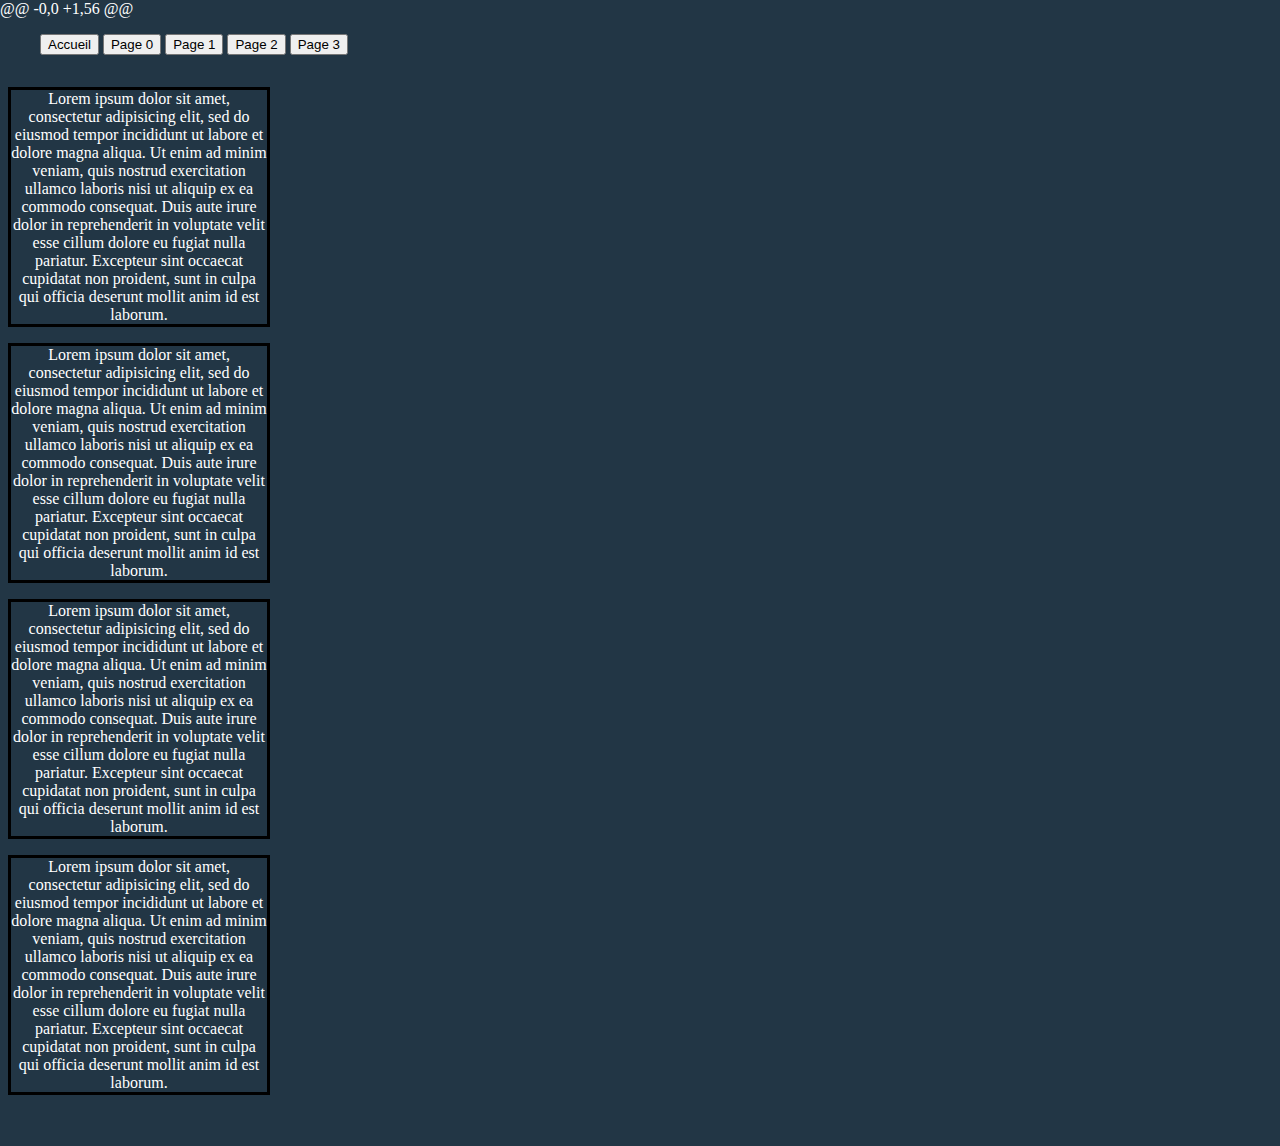
<file: index.html>
@@ -0,0 +1,56 @@
<!DOCTYPE html>
<html>
  <head>
    <meta charset="utf-8">
    <link rel="stylesheet" href="css/style.css">
    <title>Accueil</title>
  </head>
  <body>
    <header>
      <nav>
        <ul>
          <button>Accueil</button>
          <button>Page 0</button>
          <button>Page 1</button>
          <button>Page 2</button>
          <button>Page 3</button>
        </ul>
      </nav>
    </header>

        <div>
          <article>
            <p>
              Lorem ipsum dolor sit amet, consectetur adipisicing elit, sed do eiusmod tempor incididunt ut labore et dolore magna aliqua.
               Ut enim ad minim veniam, quis nostrud exercitation ullamco laboris nisi ut aliquip ex ea commodo consequat. Duis aute irure dolor in reprehenderit
              in voluptate velit esse cillum dolore eu fugiat nulla pariatur. Excepteur sint occaecat cupidatat non proident,
              sunt in culpa qui officia deserunt mollit anim id est laborum.
            </p>
          </article>
          <article>
            <p>
              Lorem ipsum dolor sit amet, consectetur adipisicing elit, sed do eiusmod tempor incididunt ut labore et dolore magna aliqua.
               Ut enim ad minim veniam, quis nostrud exercitation ullamco laboris nisi ut aliquip ex ea commodo consequat. Duis aute irure dolor in reprehenderit
              in voluptate velit esse cillum dolore eu fugiat nulla pariatur. Excepteur sint occaecat cupidatat non proident,
              sunt in culpa qui officia deserunt mollit anim id est laborum.
            </p>
          </article>
          <article>
            <p>
              Lorem ipsum dolor sit amet, consectetur adipisicing elit, sed do eiusmod tempor incididunt ut labore et dolore magna aliqua.
               Ut enim ad minim veniam, quis nostrud exercitation ullamco laboris nisi ut aliquip ex ea commodo consequat. Duis aute irure dolor in reprehenderit
              in voluptate velit esse cillum dolore eu fugiat nulla pariatur. Excepteur sint occaecat cupidatat non proident,
              sunt in culpa qui officia deserunt mollit anim id est laborum.
            </p>
          </article>
          <article>
            <p>
              Lorem ipsum dolor sit amet, consectetur adipisicing elit, sed do eiusmod tempor incididunt ut labore et dolore magna aliqua.
               Ut enim ad minim veniam, quis nostrud exercitation ullamco laboris nisi ut aliquip ex ea commodo consequat. Duis aute irure dolor in reprehenderit
              in voluptate velit esse cillum dolore eu fugiat nulla pariatur. Excepteur sint occaecat cupidatat non proident,
              sunt in culpa qui officia deserunt mollit anim id est laborum.
            </p>
          </article>
        </div>
  </body>
</html>
</file>
<file: css/style.css>
/* http://paletton.com/#uid=13M050kktl73KUvbuv1ssceMq2B
D5DCEE blanc
7180A6 bleu clair
0D1C41 bleu foncé
01040E noir
*/
/* 
#1A1D26 Bleu foncé
#223645 bleu foncé + clair
#DCDCDC gris pale
#FFF5EF blanc casser
#B83A1B rouge orange
*/

body, html {
	color:#fff;
	background-color:#223645;
	font-weight:150px;
	margin: 0;
	padding: 0;
}

body{
	margin-bottom:4%;
}

nav.nav_horizontal{
	background-color: #1A1D26;
	color: #fff;
	top: 0;
	margin-left: 16%;
	margin-right: 16%;
	padding: 0;
	position: static;
	margin-top: 0;
}
nav.nav_vertical_gauche{
	display: block;
	background-color: #1A1D26;
	padding:10px;
	position: fixed;
	left: 0;
	top: 0;
	height: 100%;
	width:15%;
	border-right-style: 1px;
	border-color: #F22613;
	box-shadow: 1px 1px 10px black inset, 
                0 0px 0 rgba( 255, 255, 255, 0.4);
}
nav.nav_vertical_droite{
	display: block;
	background-color: #1A1D26;
	padding:10px;
	position: fixed;
	right: 0;
	top: 0;
	height: 100%;
	width:15%;
	border-right-style: 1px;
	border-color: #F22613;
	box-shadow: 1px 1px 10px black inset, 
                0 0px 0 rgba( 255, 255, 255, 0.4);
}

nav.nav_horizontal li {
    background-color: #DCDCDC;
    border : 3px solid #000;
    color: #1A1D26;
    padding: 5px ;
    width: auto;
    margin-bottom: 10px;
    margin-top: 7px;
    text-decoration: none;
    display: inline-block;
	font-size: 40px;
}

nav.nav_horizontal li:hover{
	background-color: #EDEDED;
}

nav li:hover{
	background-color: #EDEDED;
}

p{
	text-align: center;
	border : 3px solid #000;
	width: 20%;
	margin-left: 8px;
	margin-bottom: auto;
	position: relative;
	display: inline-block;
	
}
section{
	margin-left: 11%;
	margin-right: 11%;
	text-align: center;
	display: inline-block;
}

h1{
	margin-top: 0;
	margin-bottom: 0;
	font-size: 80px;
	font-style: bold;
	color:#B83A1B;
}

footer{
	background-color: #1A1D26;
	color: #fff;
	border-style: solid;
	border-color: black;
	text-align: center;
	position:fixed;
	bottom:0;
	width: 100%;
	height: 5%;
</file>
